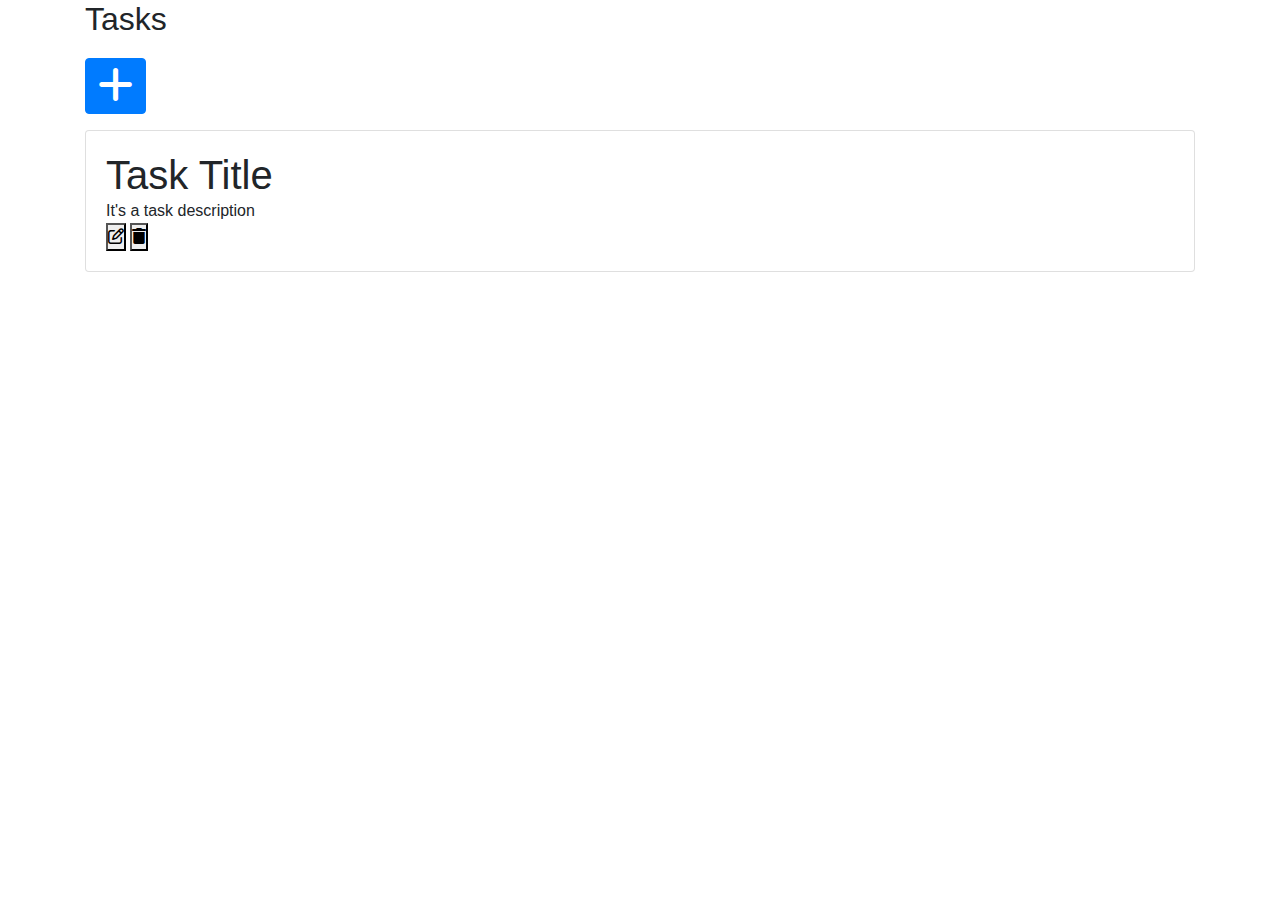
<file: index.html>
<!DOCTYPE html>
<html lang="en">
<head>
  <title>To-Do List</title>
  <meta charset="utf-8">
  <meta name="viewport" content="width=device-width, initial-scale=1">
  <link rel="stylesheet" href="https://cdn.jsdelivr.net/npm/bootstrap@4.6.2/dist/css/bootstrap.min.css">
  <script src="https://cdn.jsdelivr.net/npm/jquery@3.6.1/dist/jquery.slim.min.js"></script>
  <script src="https://cdn.jsdelivr.net/npm/popper.js@1.16.1/dist/umd/popper.min.js"></script>
  <script src="https://cdn.jsdelivr.net/npm/bootstrap@4.6.2/dist/js/bootstrap.bundle.min.js"></script>
  <link rel="stylesheet" href="assets/fontawesome-free-6.2.1/css/all.min.css" />
  <link rel="stylesheet" href="assets/css/style.css">
</head>
<body>

  <div class="container">
    <h2>Tasks</h2>
    <!-- Button to Open the Modal -->
    <button type="button" class="btn btn-primary" data-toggle="modal" data-target="#myModal" style="margin-top: 20px;">
      <i class="fa-solid fa-plus"
      style="font-size: 40px;"></i>
    </button>
    <div class="card" style="margin-top: 16px;">
      <div class="card-body">
        <h1>Task Title</h1>
        <p>It's a task description</p>
        <button><i class="fa-regular fa-pen-to-square"></i></button>
        <button><i class="fa-sharp fa-solid fa-trash"></i></button>
      </div>
      
    </div>
    

    <!-- The Modal -->
    <div class="modal" id="myModal">
      <div class="modal-dialog">
        <div class="modal-content">
        
          <!-- Modal Header -->
          <div class="modal-header">
            <h4 class="modal-title">Modal Heading</h4>
            <button type="button" class="close" data-dismiss="modal">&times;</button>
          </div>
          
          <!-- Modal body -->
          <div class="modal-body">
            Modal body..
          </div>
          
          <!-- Modal footer -->
          <div class="modal-footer">
            <button type="button" class="btn btn-danger" data-dismiss="modal">Close</button>
          </div>
          
        </div>
      </div>
    </div>
    
  </div>

</body>
</html>
</file>
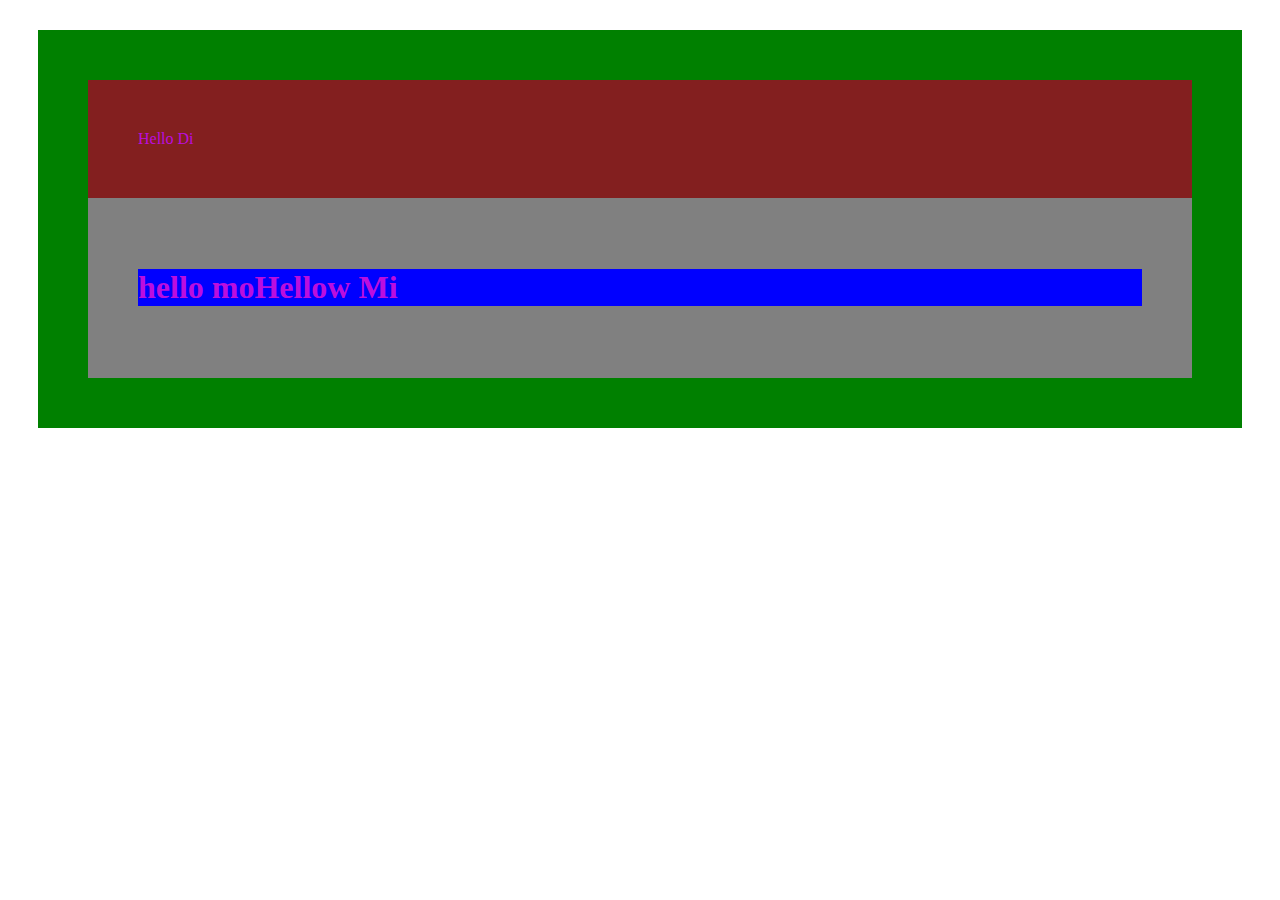
<file: tests/test.html>
<!DOCTYPE html>
<html lang="en">
  <head>
    <title>Test HTML, CSS and Bootstrap</title> 
    <meta charset="utf8">
    <meta name="viewport" content="width=device-width, initial-scale=1">
    <style rel="stylesheet" type="text/css">
      .blasht{
        padding: 50px;
        margin: 30px;
        background-color: green;
        color:rgb(187, 14, 222)
      }
      .blasht div{
        padding: inherit;
        background-color: white;
      }
      div h1::before{
        content: "hello mo";
      }
      div h1::selection{
        background: black;
        color: white;
      }
      
    </style>
  </head>
  <body>
    <header>
      <nav>
        <div class="blasht">
          <div style="background: rgb(131, 31, 31)">Hello Di</div>
          <div style="background: gray">
            <h1 style="background-color: blue;">Hellow Mi</h1>
          </div>
        </div>
      </nav>
    </header>
    <main>
      <section>
        <article>

        </article>
      </section>
    </main>
    <footer>

    </footer>
  </body>
</html>
</file>
<file: assets/css/style.css>
*{
    margin: 0;
    padding: 0;
    box-sizing: border-box;
}

li{
    list-style: none;
}

ul,li,h1,h2,h3,h4,h5,h6,p,a,span{
    margin: 0;
    padding: 0;
}
.container{
    width: 1650px;
}
.buttom .i{
    text-align: le;
}
</file>
